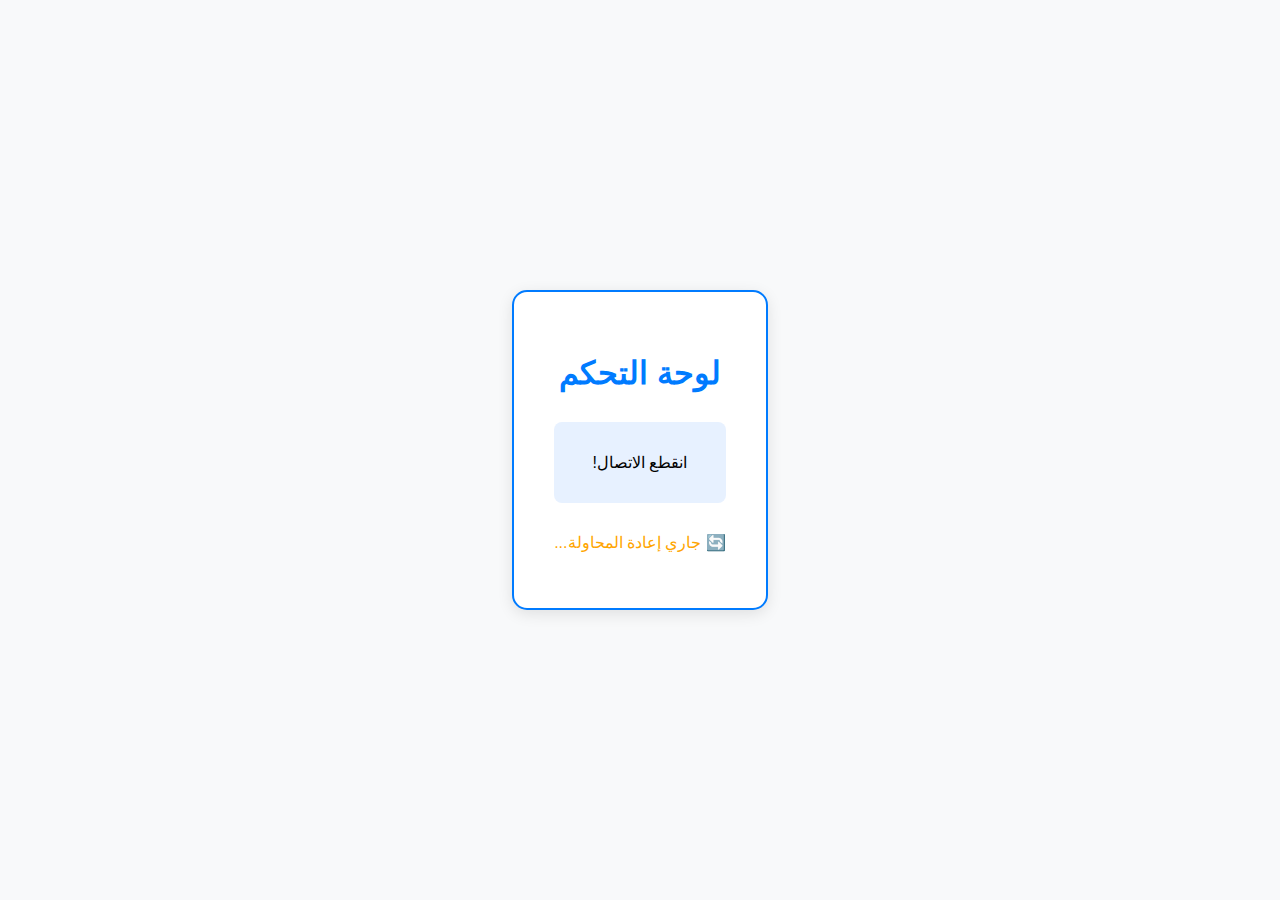
<file: templates/admin.html>
<!DOCTYPE html>
<html lang="ar" dir="rtl">
<head>
    <meta charset="UTF-8">
    <meta name="viewport" content="width=device-width, initial-scale=1.0">
    <title>لوحة تحكم لعبة الجرس</title> <!-- Buzzer Game Control Panel -->
    <link rel="stylesheet" href="/static/style.css">
    <style>
        /* Add specific styles for admin page if needed */
        body { background-color: #f8f9fa; } /* Light grey background */
        .container { border: 2px solid #007bff; } /* Primary Blue border */
        #admin-title { color: #007bff; } /* Primary Blue title */
    </style>
</head>
<body>
    <div class="container">
        <h1 id="admin-title">لوحة التحكم</h1> <!-- Control Panel -->
        <div id="buzzer-status">
            <p id="status-message">⏳ بانتظار اتصال اللاعبين...</p> <!-- Waiting for players to connect... -->
            <ol id="ranking-list" style="display: none;"></ol> <!-- Ordered list for rankings -->
        </div>
        <button id="reset-button" style="display: none;">إعادة تعيين الجرس</button> <!-- Reset Buzzer -->
        <p id="connection-status" style="margin-top: 20px; color: grey;">جاري الاتصال...</p> <!-- Connecting... -->
    </div>

    <script>
        const resetButton = document.getElementById('reset-button');
        const statusMessage = document.getElementById('status-message');
        const rankingList = document.getElementById('ranking-list');
        const connectionStatus = document.getElementById('connection-status');
        let ws = null;

        function connectWebSocket() {
            connectionStatus.textContent = 'جاري الاتصال...';
            const wsProtocol = window.location.protocol === 'https:' ? 'wss:' : 'ws:';
            // Connect with role=admin query parameter
            const wsUrl = `${wsProtocol}//${window.location.host}/ws?role=admin`;
            ws = new WebSocket(wsUrl);

            ws.onopen = function(event) {
                console.log("Admin WebSocket connection established");
                connectionStatus.textContent = '✅ متصل'; // Connected
                connectionStatus.style.color = 'green';
            };

            ws.onmessage = function(event) {
                console.log("Admin received message: ", event.data);
                try {
                    // Admin uses the same state message structure
                    const state = JSON.parse(event.data);
                    updateUI(state);
                } catch (e) {
                    console.error("Admin failed to parse message:", e);
                    statusMessage.textContent = 'خطأ في البيانات المستلمة!';
                }
            };

            ws.onerror = function(event) {
                console.error("Admin WebSocket error:", event);
                statusMessage.textContent = 'حدث خطأ في الاتصال!';
                connectionStatus.textContent = '❌ خطأ في الاتصال';
                connectionStatus.style.color = 'red';
            };

            ws.onclose = function(event) {
                console.log("Admin WebSocket closed. Reconnecting...");
                statusMessage.textContent = 'انقطع الاتصال!';
                connectionStatus.textContent = '🔄 جاري إعادة المحاولة...';
                connectionStatus.style.color = 'orange';
                ws = null; // Ensure ws is null so button clicks fail until reconnected
                setTimeout(connectWebSocket, 5000);
            };
        }

        resetButton.onclick = function() {
            if (ws && ws.readyState === WebSocket.OPEN) {
                console.log("Admin sending reset action");
                ws.send(JSON.stringify({ action: 'reset' }));
            } else {
                console.error("Admin WebSocket is not connected.");
                statusMessage.textContent = 'لا يوجد اتصال بالخادم!';
            }
        };

        function updateUI(state) {
            rankingList.innerHTML = ''; // Clear previous list

            // Use the new buzz_details field which includes names and deltas
            if (state.buzz_details && state.buzz_details.length > 0) {
                statusMessage.style.display = 'none';
                rankingList.style.display = 'block';

                state.buzz_details.forEach((detail, index) => {
                    const rank = index + 1;
                    const listItem = document.createElement('li');
                    let suffix = " ";
                    if (rank === 1) suffix = "🥇";
                    else if (rank === 2) suffix = "🥈";
                    else if (rank === 3) suffix = "🥉";

                    let timeDiffText = "";
                    // Display delta time for players after the first one
                    if (detail.delta !== null && detail.delta !== undefined) {
                        // Format to 2 decimal places and add 's' for seconds
                        timeDiffText = ` (+${detail.delta.toFixed(2)} ث)`; // "s" for seconds in Arabic
                    }

                    listItem.textContent = `${detail.name}${suffix}${timeDiffText}`;
                    rankingList.appendChild(listItem);
                });

                resetButton.style.display = 'inline-block'; // Show reset button if there are buzzes
            } else {
                // No one has buzzed yet (reset state)
                statusMessage.textContent = '🔔 بانتظار أول ضغطة من اللاعبين! 🔔'; // Waiting for first player buzz!
                statusMessage.style.display = 'block';
                rankingList.style.display = 'none';
                resetButton.style.display = 'none'; // Hide reset button if no one buzzed
            }
            // Reset button visibility is now correctly handled based on buzz_details length.
        }

        // Initial connection attempt
        connectWebSocket();
    </script>
</body>
</html>
</file>
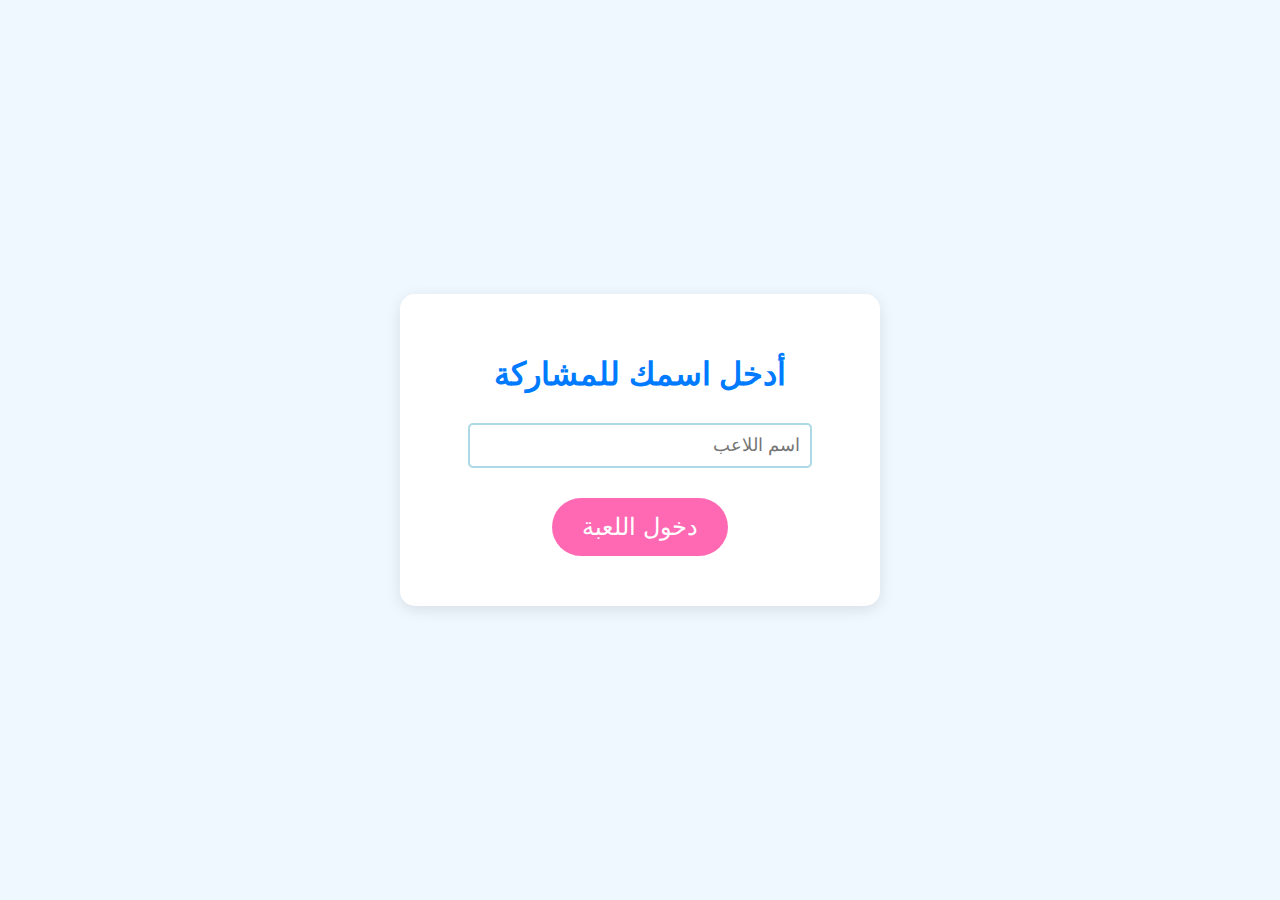
<file: templates/name_entry.html>
<!DOCTYPE html>
<html lang="ar" dir="rtl">
<head>
    <meta charset="UTF-8">
    <meta name="viewport" content="width=device-width, initial-scale=1.0">
    <title>إدخال الاسم - لعبة الجرس</title> <!-- Enter Name - Buzzer Game -->
    <link rel="stylesheet" href="/static/style.css">
    <style>
        .container { max-width: 400px; }
        input[type="text"] {
            width: 80%;
            padding: 10px;
            margin-bottom: 20px;
            border: 2px solid #add8e6; /* LightBlue */
            border-radius: 5px;
            font-size: 1.1em;
        }
        button {
            background-color: #ff69b4; /* HotPink */
            color: white;
        }
    </style>
</head>
<body>
    <div class="container">
        <h1>أدخل اسمك للمشاركة</h1> <!-- Enter your name to participate -->
        <form id="name-form">
            <input type="text" id="player-name" placeholder="اسم اللاعب" required autocomplete="off"> <!-- Player Name -->
            <button type="submit">دخول اللعبة</button> <!-- Enter Game -->
        </form>
    </div>

    <script>
        const nameForm = document.getElementById('name-form');
        const nameInput = document.getElementById('player-name');

        nameForm.onsubmit = function(event) {
            event.preventDefault(); // Prevent actual form submission
            const playerName = nameInput.value.trim();
            if (playerName) {
                // Store the name in localStorage
                localStorage.setItem('buzzerPlayerName', playerName);
                // Redirect to the main buzzer page
                window.location.href = '/';
            } else {
                alert('الرجاء إدخال اسم!'); // Please enter a name!
            }
        };

        // Optional: Pre-fill if name already exists in localStorage
        const existingName = localStorage.getItem('buzzerPlayerName');
        if (existingName) {
            nameInput.value = existingName;
        }
    </script>
</body>
</html>
</file>
<file: static/style.css>
body {
    font-family: 'Segoe UI', Tahoma, Geneva, Verdana, sans-serif;
    background-color: #f0f8ff; /* AliceBlue */
    display: flex;
    justify-content: center;
    align-items: center;
    min-height: 100vh;
    margin: 0;
    direction: rtl; /* Right-to-left for Arabic */
}

.container {
    background-color: #ffffff;
    padding: 40px;
    border-radius: 15px;
    box-shadow: 0 4px 15px rgba(0, 0, 0, 0.1);
    text-align: center;
}

h1 {
    color: #007bff; /* Primary Blue */
    margin-bottom: 30px;
}

#buzzer-status {
    margin-bottom: 30px;
    padding: 15px;
    background-color: #e7f1ff; /* Light Accent Blue */
    border-radius: 8px;
    min-height: 50px; /* Ensure space even when empty */
    display: flex;
    justify-content: center;
    align-items: center;
}

#winner-message {
    font-size: 1.2em;
    color: #333;
    margin: 0;
}

button {
    padding: 15px 30px;
    font-size: 1.5em;
    cursor: pointer;
    border: none;
    border-radius: 50px; /* Make it round */
    transition: background-color 0.3s ease, transform 0.1s ease;
    margin: 10px;
}

#buzz-button {
    background-color: #007bff; /* Primary Blue */
    color: white;
    box-shadow: 0 5px #0056b3; /* Darker Primary Blue */
}

#buzz-button:hover {
    background-color: #0069d9; /* Lighter Primary Blue */
}

#buzz-button:active {
    transform: translateY(3px);
    box-shadow: 0 2px #0056b3; /* Darker Primary Blue */
}

#buzz-button:disabled {
    background-color: #cccccc;
    color: #666666;
    cursor: not-allowed;
    box-shadow: 0 5px #aaaaaa;
}

#reset-button {
    background-color: #5bc0de; /* Secondary Blue */
    color: white; /* Change text to white for better contrast */
    box-shadow: 0 5px #31b0d5; /* Darker Secondary Blue */
}

#reset-button:hover {
    background-color: #70c7e0; /* Lighter Secondary Blue */
}

#reset-button:active {
    transform: translateY(3px);
    box-shadow: 0 2px #31b0d5; /* Darker Secondary Blue */
}
</file>
